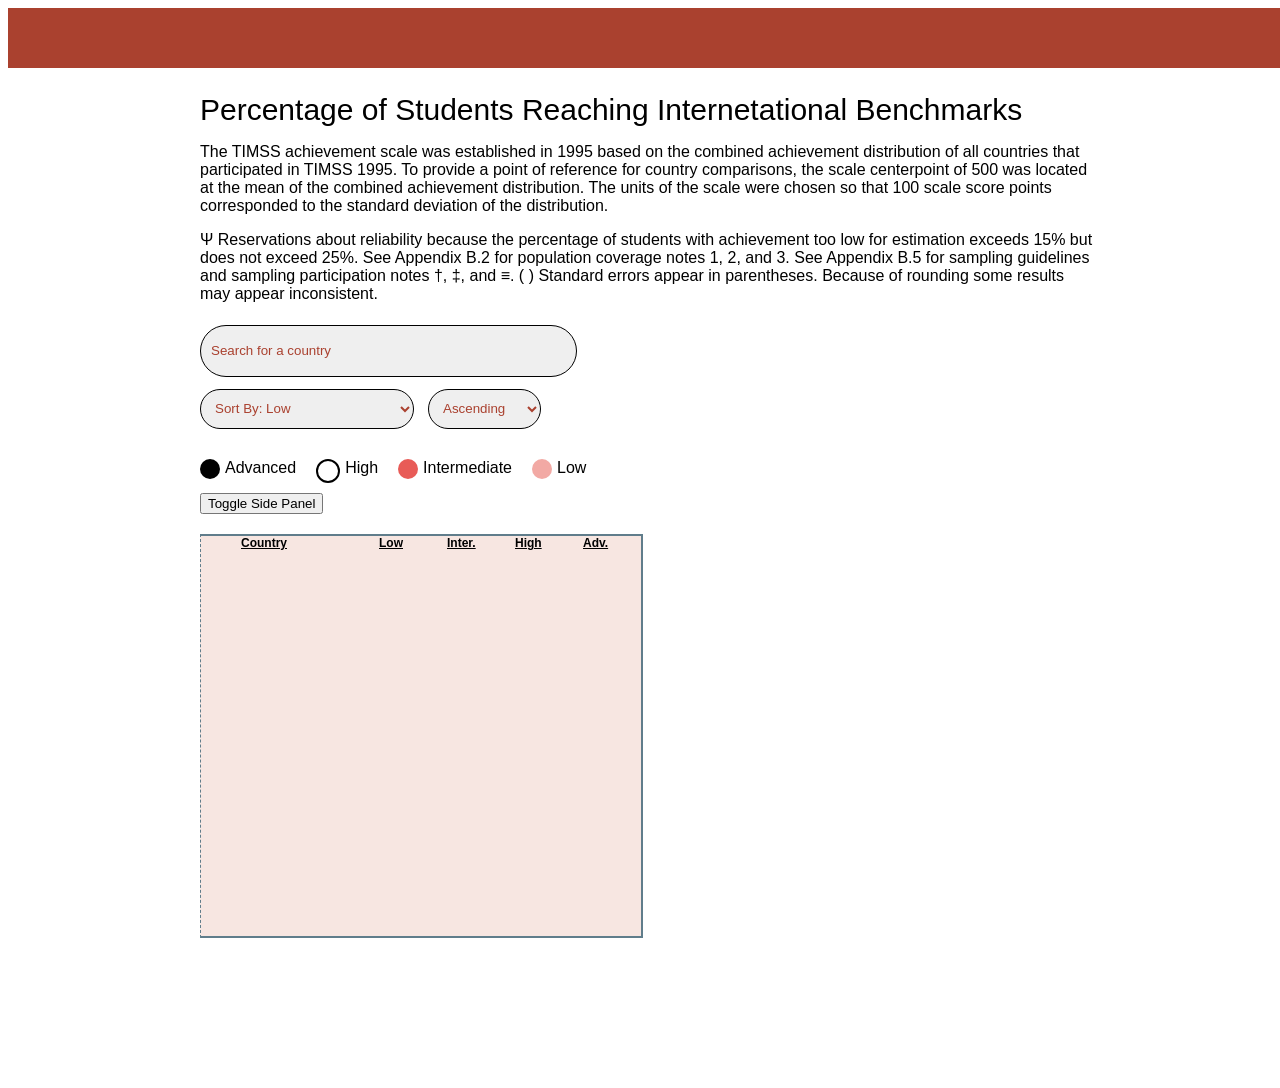
<file: replit/index.html>
<!DOCTYPE html>
<html>

<head>
  <meta charset="utf-8">
  <meta name="viewport" content="width=device-width">
  <title>replit</title>
  <link href="main.css" rel="stylesheet" type="text/css" />
  <link href="style.css" rel="stylesheet" type="text/css" />
</head>

<body>
  <div class="bodyContent">
    <h2>Percentage of Students Reaching Internetational Benchmarks</h2>
    <p>The TIMSS achievement scale was established in 1995 based on the combined achievement distribution of all
      countries that participated in TIMSS 1995. To provide a point of reference for country
      comparisons, the scale centerpoint of 500 was located at the mean of the combined achievement distribution. The
      units of the scale were chosen so that 100 scale score points corresponded to the standard
      deviation of the distribution.</p>
    <p>Ψ Reservations about reliability because the percentage of students with achievement too low for estimation
      exceeds 15% but does not exceed 25%.
      See Appendix B.2 for population coverage notes 1, 2, and 3. See Appendix B.5 for sampling guidelines and sampling
      participation notes †, ‡, and ≡.
      ( ) Standard errors appear in parentheses. Because of rounding some results may appear inconsistent.</p>
    <!-- Load d3.js -->
    <script src="https://d3js.org/d3.v4.js"></script>


    <div class="formsContainer">
      <!-- Create the a dropdown menu that will allow you to select certain countries -->
      <div id="searchBarSelectorContainer">
        <input id="searchBarSelector" type="text" name="search" placeholder="Search for a country" />
        <!-- Results container -->
        <div id="resultsSelector"></div>
      </div>
      <!-- Create the a dropdown menu that will allow you to select certain countries -->
      <div id="searchBarResultsContainer">
        <div id="searchBarResults"></div>
      </div>
      <!-- Create a text search field that will be used to filter the graph 
    <form action="index.html" method="GET">
      <input id="searchBar" type="text" name="search" placeholder="Search for a country" />
    </form>
     -->
      <!-- Create a 'Sort By' dropdown that will be used to sort the graph -->
      <select id="sortDropdown" class="dropdownMenu" placeholder="Search for country" name="sortBy">
        <option value="Country">Sort By: Name (Alphabetical)</option>
        <option selected value="low">Sort By: Low</option>
        <option value="intermediate">Sort By: Intermediate</option>
        <option value="high">Sort By: High</option>
        <option value="advanced">Sort By: Advanced</option>
      </select>
      <!-- Create a 'Sort Order' dropdown that will be used to sort the graph -->
      <select id="orderDropdown" class="dropdownMenu" name="sortOrder">
        <option value="asc">Ascending</option>
        <option value="desc">Descending</option>
      </select>
      <!-- Create the key for the graph below -->
      <div class="modalContentGroup">
        <div class="modal__text keyBlock">
          <div class="keyBlockSub">
            <div class="keyBlockYes" style="border-radius: 100px; background-color: #010101;"></div>
            <div>Advanced</div>
          </div>
          <div class="keyBlockSub">
            <div class="keyBlockYes" style="border-radius: 100px; background-color: #fff; border: 2px solid #000;">
            </div>
            <div>High</div>
          </div>
          <div class="keyBlockSub">
            <div class="keyBlockYes" style="border-radius: 100px; background-color: #E85B57;"></div>
            <div>Intermediate</div>
          </div>
          <div class="keyBlockSub">
            <div class="keyBlockYes" style="border-radius: 100px; background-color: #F2A9A4;"></div>
            <div>Low</div>
          </div>
        </div>
        <button id="sidePanelButton">Toggle Side Panel</button>
      </div>

    </div>

    <!-- Create a graph container that will be used to place the graph -->

    <!-- Create a div where the graph will take place -->
    <div id="graphContainer">
      <div id="my_dataviz"></div>
      <div id="datavizCopy">
        <div class="tableCountry">
          <p>Country</p>
          <p>Low</p>
          <p>Inter.</p>
          <p>High</p>
          <p>Adv.</p>
        </div>
      </div>
    </div>
    <svg id="xAxisDiv" style="width: 100%">
    </svg>

    <!-- Create a tooltip that will appear on the hover of certain elements -->
    <div id="tooltip" class="tooltip">
    </div>
  </div>
  </div>

  <script type="module" src="https://testingdirectory-1.jadesign.repl.co/replit/script.js"></script>

  <!--
  This script places a badge on your repl's full-browser view back to your repl's cover
  page. Try various colors for the theme: dark, light, red, orange, yellow, lime, green,
  teal, blue, blurple, magenta, pink!
  -->
  <script src="https://replit.com/public/js/replit-badge.js" theme="blue" defer></script>
</body>

</html>
</file>
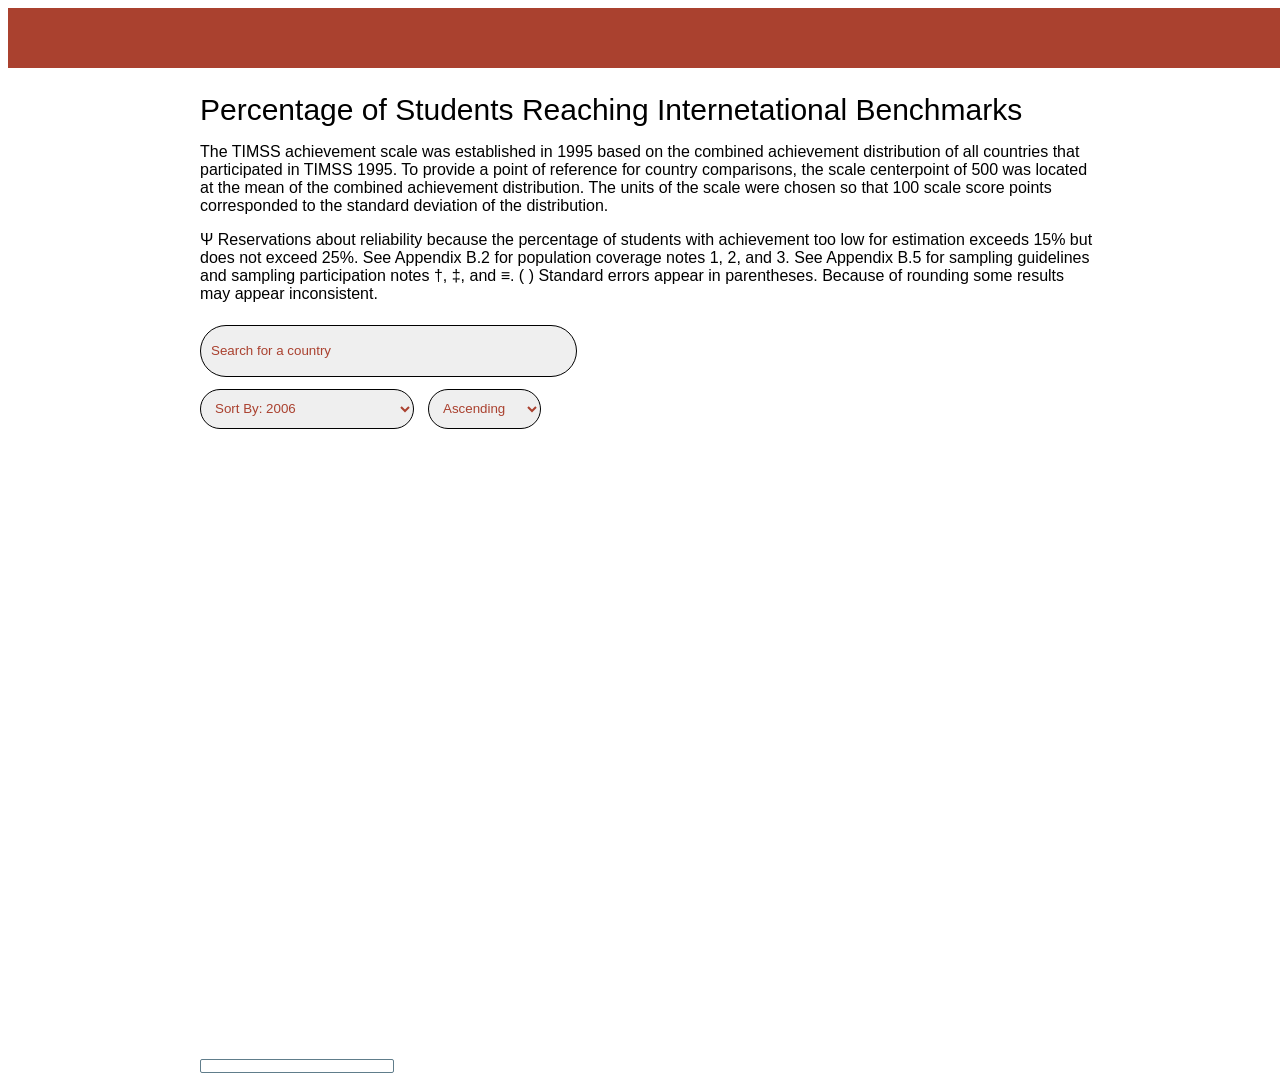
<file: replit/average.html>
<!DOCTYPE html>
<html>

<head>
  <meta charset="utf-8">
  <meta name="viewport" content="width=device-width">
  <title>replit</title>
  <link href="main.css" rel="stylesheet" type="text/css" />
  <link href="lineGraph.css" rel="stylesheet" type="text/css" />
</head>

<body>
  <div class="bodyContent">
  <h2>Percentage of Students Reaching Internetational Benchmarks</h2>
  <p>The TIMSS achievement scale was established in 1995 based on the combined achievement distribution of all countries that participated in TIMSS 1995. To provide a point of reference for country
    comparisons, the scale centerpoint of 500 was located at the mean of the combined achievement distribution. The units of the scale were chosen so that 100 scale score points corresponded to the standard
    deviation of the distribution.</p>
  <p>Ψ Reservations about reliability because the percentage of students with achievement too low for estimation exceeds 15% but does not exceed 25%.
    See Appendix B.2 for population coverage notes 1, 2, and 3. See Appendix B.5 for sampling guidelines and sampling participation notes †, ‡, and ≡.
    ( ) Standard errors appear in parentheses. Because of rounding some results may appear inconsistent.</p>
  <!-- Load d3.js -->
  <script src="https://d3js.org/d3.v4.js"></script>


  <div class="formsContainer">
    <!-- Create the a dropdown menu that will allow you to select certain countries -->
    <div id="searchBarSelectorContainer">
      <input id="searchBarSelector" type="text" name="search" placeholder="Search for a country" />
      <!-- Results container -->
      <div id="resultsSelector"></div>
    </div>
    <!-- Create the a dropdown menu that will allow you to select certain countries -->
    <div id="searchBarResultsContainer">
      <div id="searchBarResults"></div>
    </div>
    <!-- Create a text search field that will be used to filter the graph 
    <form action="index.html" method="GET">
      <input id="searchBar" type="text" name="search" placeholder="Search for a country" />
    </form>
     -->
    <!-- Create a 'Sort By' dropdown that will be used to sort the graph -->
    <select id="sortDropdown" class="dropdownMenu" placeholder="Search for country" name="sortBy">
      <option value="country">Sort By: Name (Alphabetical)</option>
      <option selected value="2006">Sort By: 2006</option>
      <option value="2011">Sort By: 2011</option>
      <option value="2016">Sort By: 2016</option>
      <option value="2021">Sort By: 2021</option>
    </select>
    <!-- Create a 'Sort Order' dropdown that will be used to sort the graph -->
    <select id="orderDropdown" class="dropdownMenu" name="sortOrder">
      <option value="asc">Ascending</option>
      <option value="desc">Descending</option>
    </select>
    <!-- Create the key for the graph below -->

      </div>

    <!-- Create a graph container that will be used to place the graph -->

    <!-- Create a div where the graph will take place -->
    <div id="graphContainer">
  </div>
    <div id="svganchor" class="graphic" role="img" class="graph centered">
    </div>

    <!-- Create a tooltip that will appear on the hover of certain elements -->
    <div id="tooltip" class="tooltip">
    </div>
    </div>
  </div>

    <script src="average.js"></script>

    <!--
  This script places a badge on your repl's full-browser view back to your repl's cover
  page. Try various colors for the theme: dark, light, red, orange, yellow, lime, green,
  teal, blue, blurple, magenta, pink!
  -->
    <script src="https://replit.com/public/js/replit-badge.js" theme="blue" defer></script>
</body>

</html>
</file>
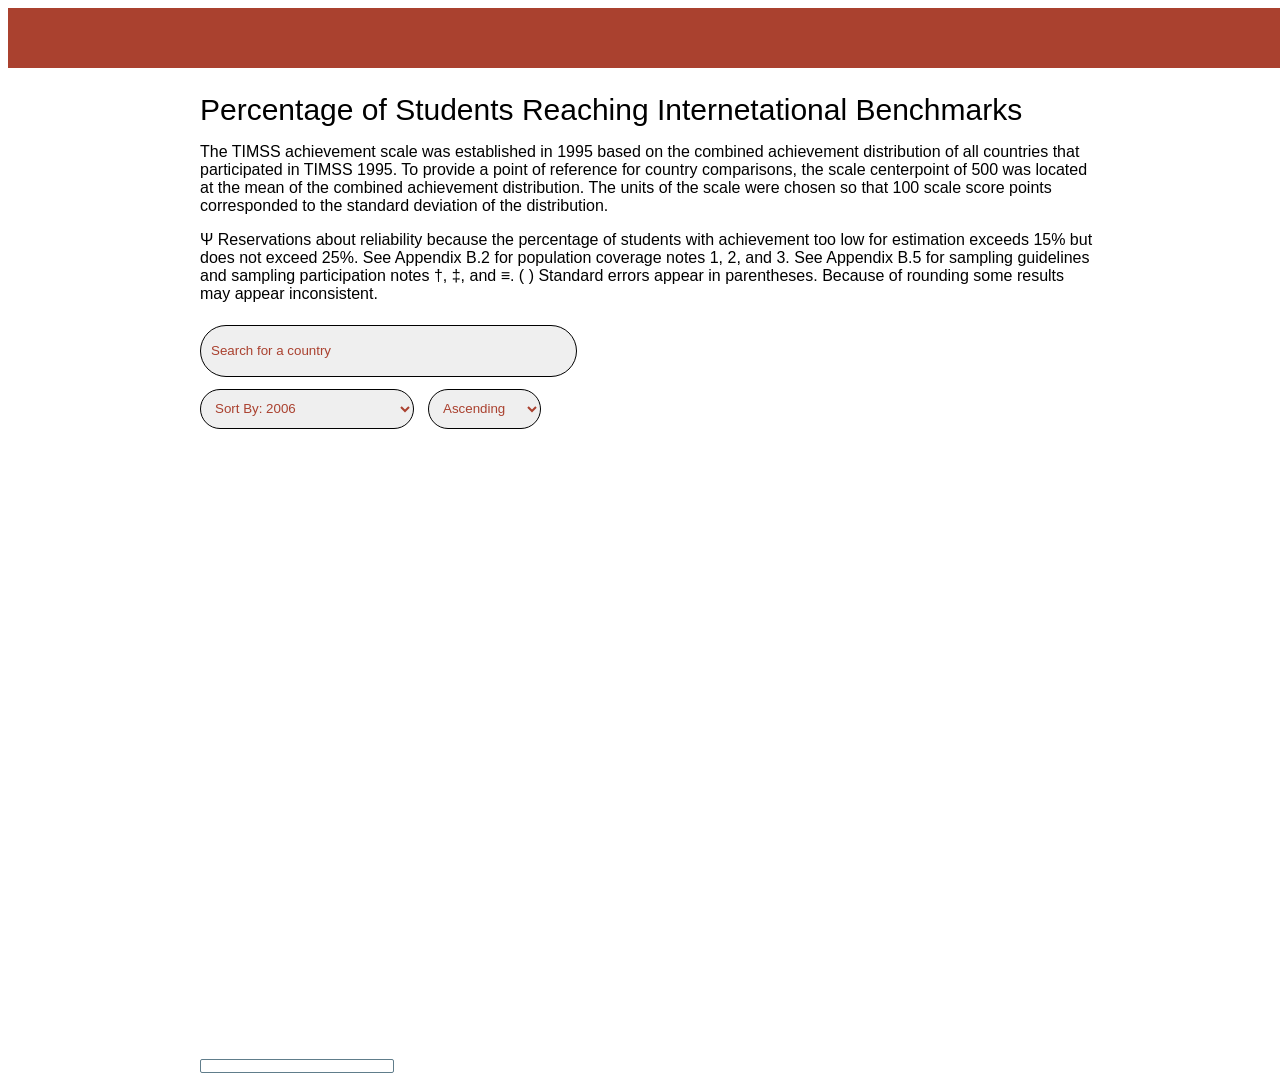
<file: replit/lineGraph.html>
<!DOCTYPE html>
<html>

<head>
  <meta charset="utf-8">
  <meta name="viewport" content="width=device-width">
  <title>replit</title>
  <link href="main.css" rel="stylesheet" type="text/css" />
  <link href="lineGraph.css" rel="stylesheet" type="text/css" />
</head>

<body>
  <div class="bodyContent">
    <h2>Percentage of Students Reaching Internetational Benchmarks</h2>
    <p>The TIMSS achievement scale was established in 1995 based on the combined achievement distribution of all
      countries that participated in TIMSS 1995. To provide a point of reference for country
      comparisons, the scale centerpoint of 500 was located at the mean of the combined achievement distribution. The
      units of the scale were chosen so that 100 scale score points corresponded to the standard
      deviation of the distribution.</p>
    <p>Ψ Reservations about reliability because the percentage of students with achievement too low for estimation
      exceeds 15% but does not exceed 25%.
      See Appendix B.2 for population coverage notes 1, 2, and 3. See Appendix B.5 for sampling guidelines and sampling
      participation notes †, ‡, and ≡.
      ( ) Standard errors appear in parentheses. Because of rounding some results may appear inconsistent.</p>
    <!-- Load d3.js -->
    <script src="https://d3js.org/d3.v4.js"></script>


    <div class="formsContainer">
      <!-- Create the a dropdown menu that will allow you to select certain countries -->
      <div id="searchBarSelectorContainer">
        <input id="searchBarSelector" type="text" name="search" placeholder="Search for a country" />
        <!-- Results container -->
        <div id="resultsSelector"></div>
      </div>
      <!-- Create the a dropdown menu that will allow you to select certain countries -->
      <div id="searchBarResultsContainer">
        <div id="searchBarResults"></div>
      </div>
      <!-- Create a text search field that will be used to filter the graph 
    <form action="index.html" method="GET">
      <input id="searchBar" type="text" name="search" placeholder="Search for a country" />
    </form>
     -->
      <!-- Create a 'Sort By' dropdown that will be used to sort the graph -->
      <select id="sortDropdown" class="dropdownMenu" placeholder="Search for country" name="sortBy">
        <option value="country">Sort By: Name (Alphabetical)</option>
        <option selected value="2006">Sort By: 2006</option>
        <option value="2011">Sort By: 2011</option>
        <option value="2016">Sort By: 2016</option>
        <option value="2021">Sort By: 2021</option>
      </select>
      <!-- Create a 'Sort Order' dropdown that will be used to sort the graph -->
      <select id="orderDropdown" class="dropdownMenu" name="sortOrder">
        <option value="asc">Ascending</option>
        <option value="desc">Descending</option>
      </select>
      <!-- Create the key for the graph below -->

    </div>

    <!-- Create a graph container that will be used to place the graph -->

    <!-- Create a div where the graph will take place -->
    <div id="graphContainer">
    </div>
    <div id="svganchor" class="graphic" role="img" class="graph centered">
    </div>

    <!-- Create a tooltip that will appear on the hover of certain elements -->
    <div id="tooltip" class="tooltip">
    </div>
  </div>
  </div>

  <script type="module" src="https://testingdirectory-1.jadesign.repl.co/replit/lineGraph.js"></script>

  <!--
  This script places a badge on your repl's full-browser view back to your repl's cover
  page. Try various colors for the theme: dark, light, red, orange, yellow, lime, green,
  teal, blue, blurple, magenta, pink!
  -->
  <script src="https://replit.com/public/js/replit-badge.js" theme="blue" defer></script>
</body>

</html>
</file>
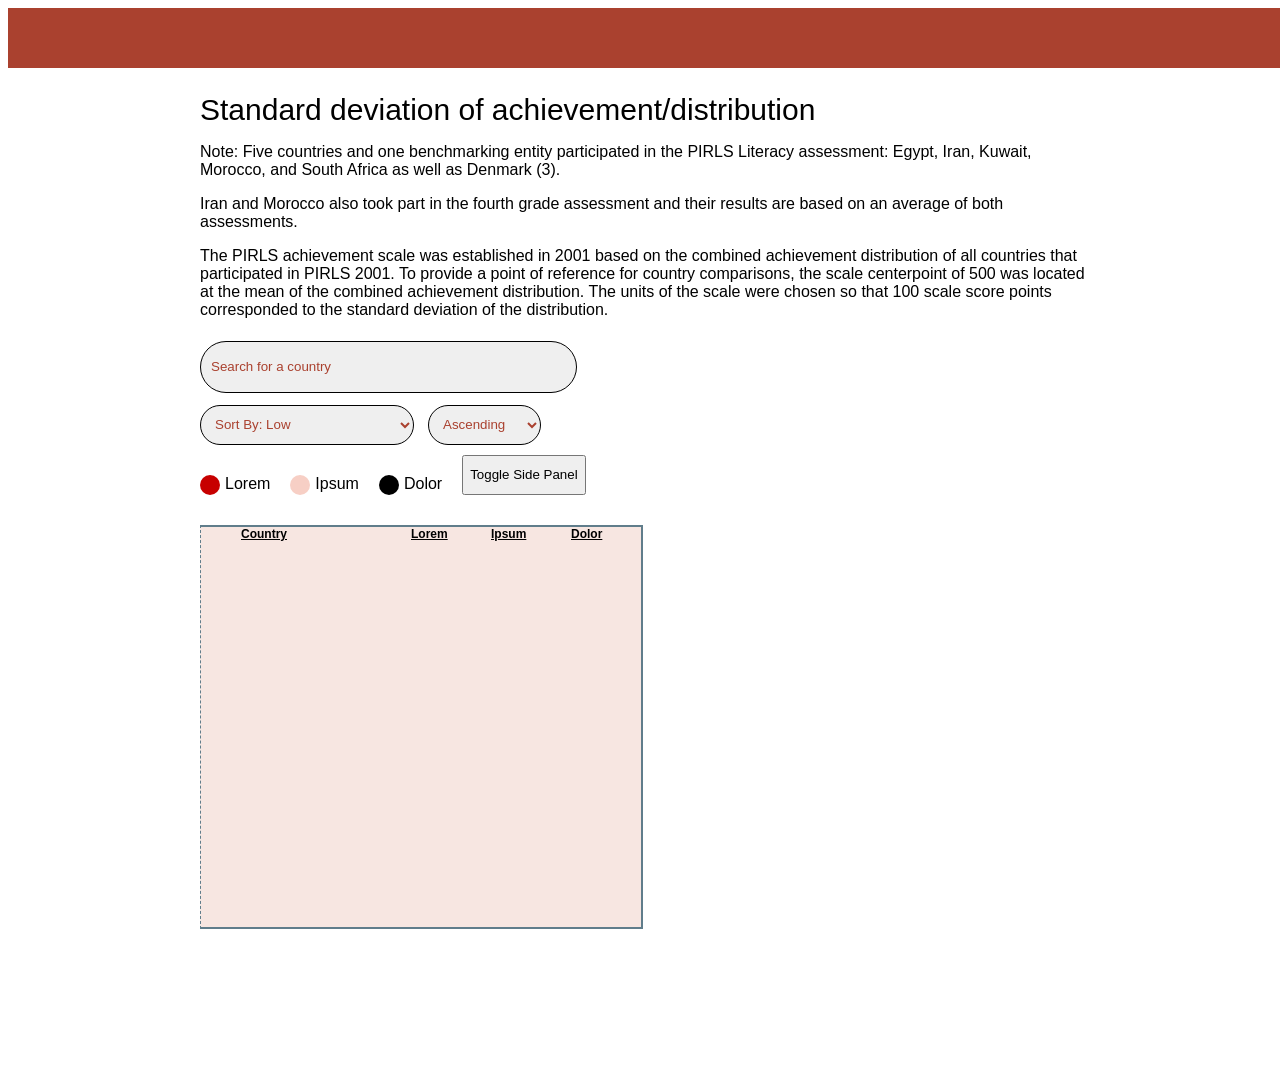
<file: replit/standardDeviation.html>
<!DOCTYPE html>
<html>

<head>
  <meta charset="utf-8">
  <meta name="viewport" content="width=device-width">
  <title>replit</title>
  <link href="main.css" rel="stylesheet" type="text/css" />
  <link href="style.css" rel="stylesheet" type="text/css" />
</head>

<body>
  <div class="bodyContent">
    <h2>Standard deviation of achievement/distribution</h2>
    <p>Note: Five countries and one benchmarking entity participated in the PIRLS Literacy assessment: Egypt, Iran,
      Kuwait, Morocco, and South Africa as well as Denmark (3).</p>
    <p>Iran and Morocco also took part in the fourth grade assessment and their results are based on an average of both
      assessments.</p>
    <p>The PIRLS achievement scale was established in 2001 based on the combined achievement distribution of all
      countries that participated in PIRLS 2001. To provide a point of reference for country comparisons, the scale
      centerpoint of 500 was located at the mean of the combined achievement distribution. The units of the scale were
      chosen so that 100 scale score points corresponded to the standard deviation of the distribution.</p>
    <!-- Load d3.js -->
    <script src="https://d3js.org/d3.v4.js"></script>


    <div class="formsContainer">
      <div id="searchBarSelectorContainer">
        <input id="searchBarSelector" type="text" name="search" placeholder="Search for a country" />
        <!-- Results container -->
        <div id="resultsSelector"></div>
      </div>
      <!-- Create the a dropdown menu that will allow you to select certain countries -->
      <div id="searchBarResultsContainer">
        <div id="searchBarResults"></div>
      </div>

      <!-- Create a 'Sort By' dropdown that will be used to sort the graph -->
      <select id="sortDropdown" class="dropdownMenu" placeholder="Search for country" name="sortBy">
        <option value="Country">Sort By: Name (Alphabetical)</option>
        <option selected value="fifth_percentile">Sort By: Low</option>
        <option value="twenty_fifth">Sort By: Intermediate</option>
        <option value="nintey_fifth_confidence">Sort By: High</option>
        <option value="seventy_fifth">Sort By: Advanced</option>
      </select>
      <!-- Create a 'Sort Order' dropdown that will be used to sort the graph -->
      <select id="orderDropdown" class="dropdownMenu" name="sortOrder">
        <option value="asc">Ascending</option>
        <option value="desc">Descending</option>
      </select>
      <div class="modalContentGroup">
        <div class="modal__text keyBlock">
          <div class="keyBlockSub">
            <div class="keyBlockYes" style="border-radius: 100px; background-color: #c70000;"></div>
            <div>Lorem</div>
          </div>
          <div class="keyBlockSub">
            <div class="keyBlockYes" style="border-radius: 100px; background-color: #F7CFC5;"></div>
            <div>Ipsum</div>
          </div>
          <div class="keyBlockSub">
            <div class="keyBlockYes" style="border-radius: 100px; background-color: #000;"></div>
            <div>Dolor</div>
          </div>
          <button id="sidePanelButton">Toggle Side Panel</button>
        </div>

      </div>
    </div>

    <!-- Create a graph container that will be used to place the graph -->

    <!-- Create a div where the graph will take place -->
    <div id="graphContainer">
      <div id="my_dataviz"></div>
      <div id="datavizCopy">
        <div class="tableCountry">
          <p>Country</p>
          <p>Lorem</p>
          <p>Ipsum</p>
          <p>Dolor</p>
        </div>
      </div>
    </div>
    <svg id="xAxisDiv" style="width: 100%">
    </svg>

    <!-- Create a tooltip that will appear on the hover of certain elements -->
    <div id="tooltip" class="tooltip">
    </div>
  </div>

  <script type="module" src="https://testingdirectory-1.jadesign.repl.co/replit/sDeviation.js"></script>
  <!-- call forth the plotly javascript library -->

  <!--
  This script places a badge on your repl's full-browser view back to your repl's cover
  page. Try various colors for the theme: dark, light, red, orange, yellow, lime, green,
  teal, blue, blurple, magenta, pink!
  -->
  <script src="https://replit.com/public/js/replit-badge.js" theme="blue" defer></script>
</body>

</html>
</file>
<file: replit/main.css>
h2 {
    font-family: 'Open Sans Condensed', sans-serif;
    font-size: 30px;
    margin-bottom: 0px;
    font-weight: 400;
}
p, .modal__text, .chartTitleBackground {
    font-family: 'PT Sans', sans-serif;
}

body {
  position: relative;
}

body {
  border-top: 60px solid #AA412F;
}

/* add in the media query for desktop */
@media only screen and (min-width: 768px) {
  .bodyContent {
        max-width: 90%;
        margin: 0 auto;
    }
}

/* add in the media query for desktop */
@media only screen and (min-width: 1068px) {
  .bodyContent {
        max-width: 70%;
        margin: 0 auto;
    }
}

#searchBar {
    width: 50%;
    min-height: 30px;
    max-height: 30px;
}

input, select {
    min-height: 40px;
    max-height: 40px;
    padding: 5px 10px;
    margin-bottom: 10px;
    margin-right: 10px;
    background-color: #EFEFEF;
    color:#AA412F;
    margin-top: 6px;
    border-radius: 100px;
    border: 1px solid #000;
  
}

::placeholder { /* Chrome, Firefox, Opera, Safari 10.1+ */
  color:#AA412F;
  opacity: 1; /* Firefox */
}

:-ms-input-placeholder { /* Internet Explorer 10-11 */
  color:#AA412F;
}

::-ms-input-placeholder { /* Microsoft Edge */
  color:#AA412F;
}

#searchBarSelectorContainer {
    position: relative;
    margin-bottom: 6px;
  }
  
  /* Search input */
  #searchBarSelector {
    width: 360px;
    height: 30px;
    padding: 5px;
    border: 1px solid #000000;
    border-radius: 200px;
    margin-bottom: 0px;
    padding-left: 10px;
  }
  
  /* Results dropdown */
  #resultsSelector {
    width: 360px;
    background-color: #dfdfdf;
    padding: 0px;
  }

  #resultsSelector button {
    padding: 6px;
    border: 1px solid #ccc;
    border-radius: 20px;
    background-color: #fff;
    text-align: left;
    margin-right: 4px;
    margin-bottom: 6px;
    margin-top: 4px;
  }

  #resultsSelector button:hover {
    background-color: #AA412F;
    color: white;
  }

  #resultsSelector .resultButtonSelected {
    background-color: grey;
    pointer-events: none;
  }

  #searchBarResults {
    display: flex;
    color: white;
    flex-wrap: wrap;
  }

  #searchBarResults div {
    padding: 5px;
    border: 1px solid #ccc;
    border-radius: 20px;
    background-color: #AA412F;
    text-align: left;
    margin-right: 4px;
    margin-bottom: 4px;
    max-width: fit-content;
  }

  #searchBarResults div::before {
    content: 'x';
    margin-right: 5px;
  }
  .yAxisText {
    font: 12px sans-serif;
  }

  .resultButton.hidden {
    display: none;
  }

.formsContainer {
  margin-bottom: 20px;
}
</file>
<file: replit/style.css>
html, body {
  height: 100%;
  width: 100%;
}

#my_dataviz, #svganchor {
  overflow: scroll;
  height: 400px;
  }

.lineChartElement.active {
  stroke: #706fd3;
    stroke-width: 3px;
  }
#tooltip {
  position: absolute;
  z-index: 10;
  display: none;
  font-size: 12px;
  background: #eee;
  border: 1px solid #607d8b;
  border-radius: 2px;
  padding: 6px;
  margin: 6px auto;
  text-align: left;
  color: #333;
  white-space: normal;
  width: 180px;
}

#tooltip p {
  margin: 0;
  padding: 0;
  font-size: 12px;
  text-align: left;
}

.keyBlock {
  display: flex;
  padding-bottom: 10px;
  margin-right: 30%;
}

.keyBlockSub {
  display: flex;
  margin-right: 20px;
  margin-top: 20px;
}

.keyBlockYes {
    width: 20px;
    height: 20px;
    background-color: rgb(136, 134, 78);
    margin-right: 5px;
    margin-top: 0px;
}

.tableCountry {
  display: flex;
  justify-content: space-between;
  width: 400px;
}

.tableCountry p {
  width: 30px;
  font-size: 12px;
  margin: 0;
}

.tableCountry p:first-child {
  width: 40%;
  float: left;
  margin-bottom: 3.8px;
}

.tableCountry p:not(:first-child) {
  width: calc(60% / 4); /* 60% divided by 4 elements */
  float: left;
  margin: 0 2.5%; /* 2.5% margin on both sides */
}

#graphContainer {
  position: relative;
}

#datavizCopy {
  position: absolute;
  top: 0;
  left: 00px;
  z-index: 1;
  opacity: 1;
  height: 400px;
  overflow-y: scroll;
  background-color: #F7E6E1;
  padding-left: 40px;
  border: 2px solid #607d8b;
  border-left: 1px dashed #607d8b;
}

.tableCountry:first-of-type p {
  font-weight: bold;
  text-decoration: underline;
}
</file>
<file: replit/lineGraph.css>
html, body {
  height: 100%;
  width: 100%;
}

#dropdown {
  margin-bottom: 30px;d
}

#my_dataviz, #svganchor {
  overflow: scroll;
  height: 400px;
  }

.lineChartElement {
  stroke: #706fd3;
    stroke-width: 3px;
  }
.lineChartElement.active {
  stroke: #706fd3;
    stroke-width: 3px;
  }
 div.tooltip {
	 position: absolute;
	 text-align: left;
	 color: #333;
	 white-space: normal;
	 padding: 6px;
	 font-size: 12px;
	 background: white;
	 border: 1px solid #607d8b;
	 border-radius: 2px;
	 pointer-events: none;
	 cursor: none;
	 width: 180px;
}
.keyBlock {
  display: flex;
  border-bottom: 1px solid #333;
  padding-bottom: 10px;
  margin-right: 30%;
}

.keyBlockSub {
  display: flex;
  margin-right: 20px;
  margin-top: 20px;
}

.keyBlockYes {
    width: 20px;
    height: 20px;
    background-color: rgb(136, 134, 78);
    margin-right: 5px;
    margin-top: 0px;
}

#svganchor {
  display: flex;
  flex-direction: row;
  flex-wrap: wrap;
  }

  .chart {
    background-color: rgb(236, 236, 236);
    border: 1px solid #333;
    display: flex;
    flex-direction: column-reverse;
    margin-right: 10px;
    margin-bottom: 20px;
    height: 270px;
  }

  .chart svg {
    padding-top: 20px;
    background-color: white;
    padding-bottom: 10px;
    box-shadow: 4px 4px 20px rgba(0, 0, 0, 0.25);
  }

  #svganchor {
    height: 600px;
  }

  .chartTitle {
    font-size: 20px;
    font-weight: bold;
    margin-top: 10px;
    margin-bottom: 10px;
    text-transform: capitalize;
    text-align: center;
  }

  .chartTitleBackground {
    background-color: #892727;
    color: white;
    padding-left: 10px;
  }
</file>
